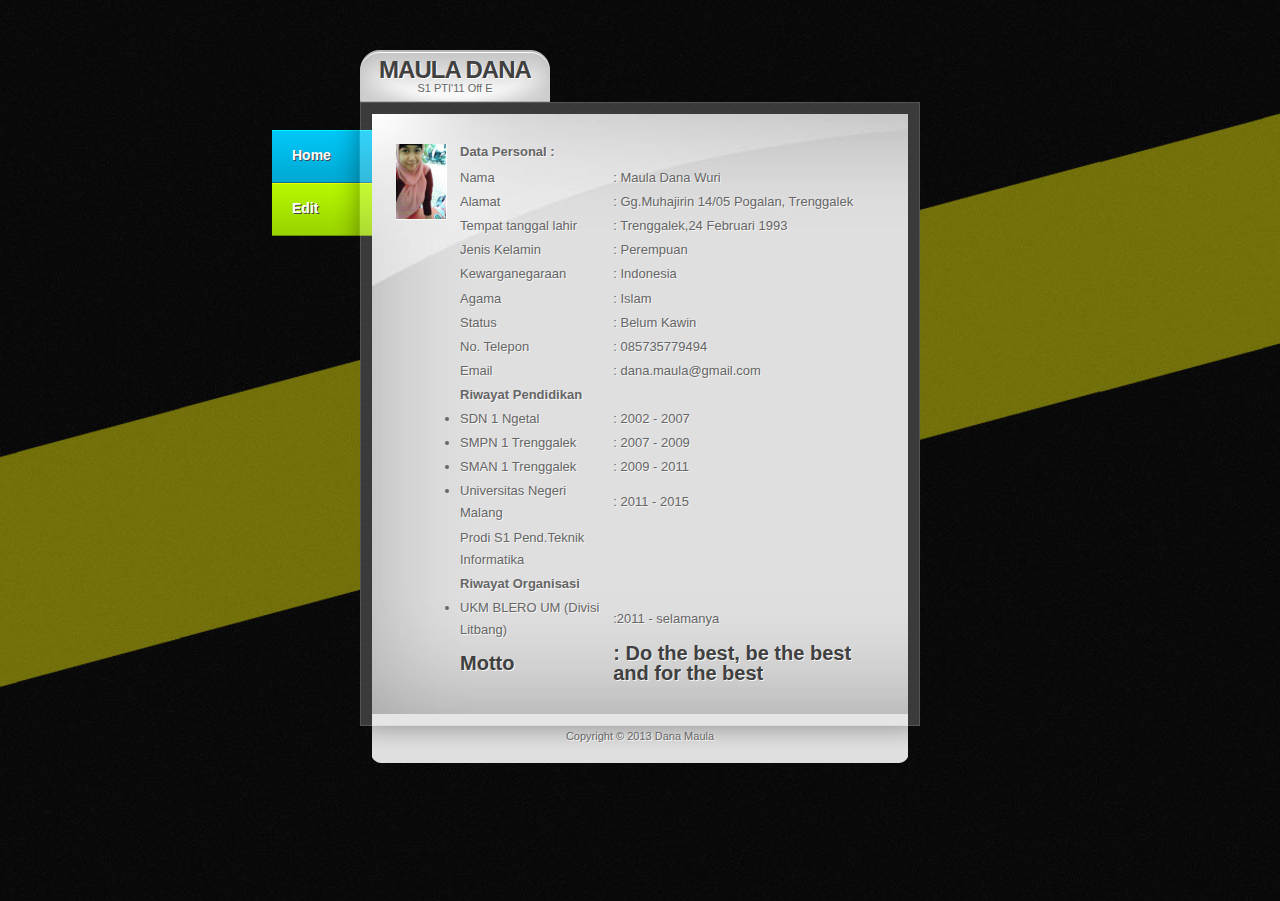
<file: index.html>
<!DOCTYPE html PUBLIC "-//W3C//DTD XHTML 1.0 Strict//EN" "http://www.w3.org/TR/xhtml1/DTD/xhtml1-strict.dtd">
<html xmlns="http://www.w3.org/1999/xhtml">
<head>
  <title>Dana Maula</title>
  <meta name="robots" content="index, follow" />
  <meta http-equiv="Content-Type" content="text/html; charset=iso-8859-1" />
  <meta name="author" content="RapidxHTML" />
  <link href="css/style.css" rel="stylesheet" type="text/css" />
</head>

<body>

<!-- wrapper -->
<div class="rapidxwpr">

  <!-- header -->
  <div id="header">
  
    <!-- logo -->
    <div class="logo">
      <h1><a href="index.html">Maula Dana</a></h1>
      <span class="tagline">S1 PTI'11 Off E</span>
    </div>
    <!-- / logo -->
  
  </div>
  <!-- / header -->
  
  <!-- mainmenu -->
  <div id="mainmenu">
    <ul id="menu">
      <li class="home"><a href="Index.html">Home</a></li>
      <li class="portfolio"><a href="form.html">Edit</a></li>
    </ul>
  </div>
  <!-- / mainmenu -->
  
  <!-- main body -->
  <div id="middle">
    <div class="middle_bg">

      <div class="tab_container">
      
        <div id="tab1" class="tab_content">
          <!-- page title -->
          <div class="page_title">
            <img class="profile_image" src="images/Mel0n058.jpg" width="50" height="75" alt="Profile Image" />
            <table align = center >
	<tr>
		<td><b>Data Personal :</b></td>
	</tr>
    <tr>
    </tr>
	<tr>
		<td>Nama </td>
			<td>: Maula Dana Wuri</td>
	</tr>
	<tr>
		<td>Alamat</td>
			<td>: Gg.Muhajirin 14/05 Pogalan, Trenggalek</td>
	</tr>
	<tr>
		<td>Tempat tanggal lahir</td>
			<td>: Trenggalek,24 Februari 1993</td>
	</tr>
	<tr>
		<td>Jenis Kelamin</td>
			<td>: Perempuan</td>
	</tr>
	<tr>
		<td>Kewarganegaraan</td>
			<td>: Indonesia </td>
	</tr>
	<tr>
		<td>Agama </td>
			<td>: Islam </td>
	</tr>
	<tr>
		<td>Status</td>
			<td>: Belum Kawin</td>
	</tr>
	<tr>
		<td>No. Telepon</td>
			<td>: 085735779494</td>
	</tr>
	<tr>
		<td>Email </td>
			<td><a href=mailto:dana.maula@gmail.com>: dana.maula@gmail.com</a></td>

	</tr>

        <tr>
		<td><b>Riwayat Pendidikan</b></td>
        </tr>
	<tr><ol>
		<td><li>SDN 1 Ngetal</td>
            <td>: 2002 - 2007</li></td>
	</ol></tr>
    <tr><ol>
        <td><li>SMPN 1 Trenggalek</td>
            <td>: 2007 - 2009</li></td>
    </ol></tr>
    <tr><ol>
        <td><li>SMAN 1 Trenggalek</td>
            <td>: 2009 - 2011</li></td>
    </ol></tr>
	<tr><ol>
        <td><li> Universitas Negeri Malang</td>
		<td>: 2011 - 2015</li></td>
	</ol></tr>
    <tr> 
        <td>Prodi S1 Pend.Teknik Informatika</td>
    </tr>
    <tr>
        <td><b>Riwayat Organisasi</b></td>
    </tr>
    <tr><ol>
        <td><li>UKM BLERO UM (Divisi Litbang)</td>
            <td>:2011 - selamanya</li></td>
    </ol></tr>
    
    <tr>
        <td><h3><b>Motto</b></h3></td>
            <td><h3><b>: Do the best, be the best and for the best</b></h3></td>
    </tr>
    <tr>
    </tr>
</table>

          </div> 
          <!-- / page title -->
          
        </div>    
      
      
      </div>    
    </div>    
      
  </div>

</div>
  </div>
  <!-- / main body -->
  
  <!-- footer -->
  <div id="footer">
    Copyright &copy; 2013 Dana Maula
  </div>
  <!-- / footer -->

</div>
<!-- / wrapper -->

</body>
</html>
</file>
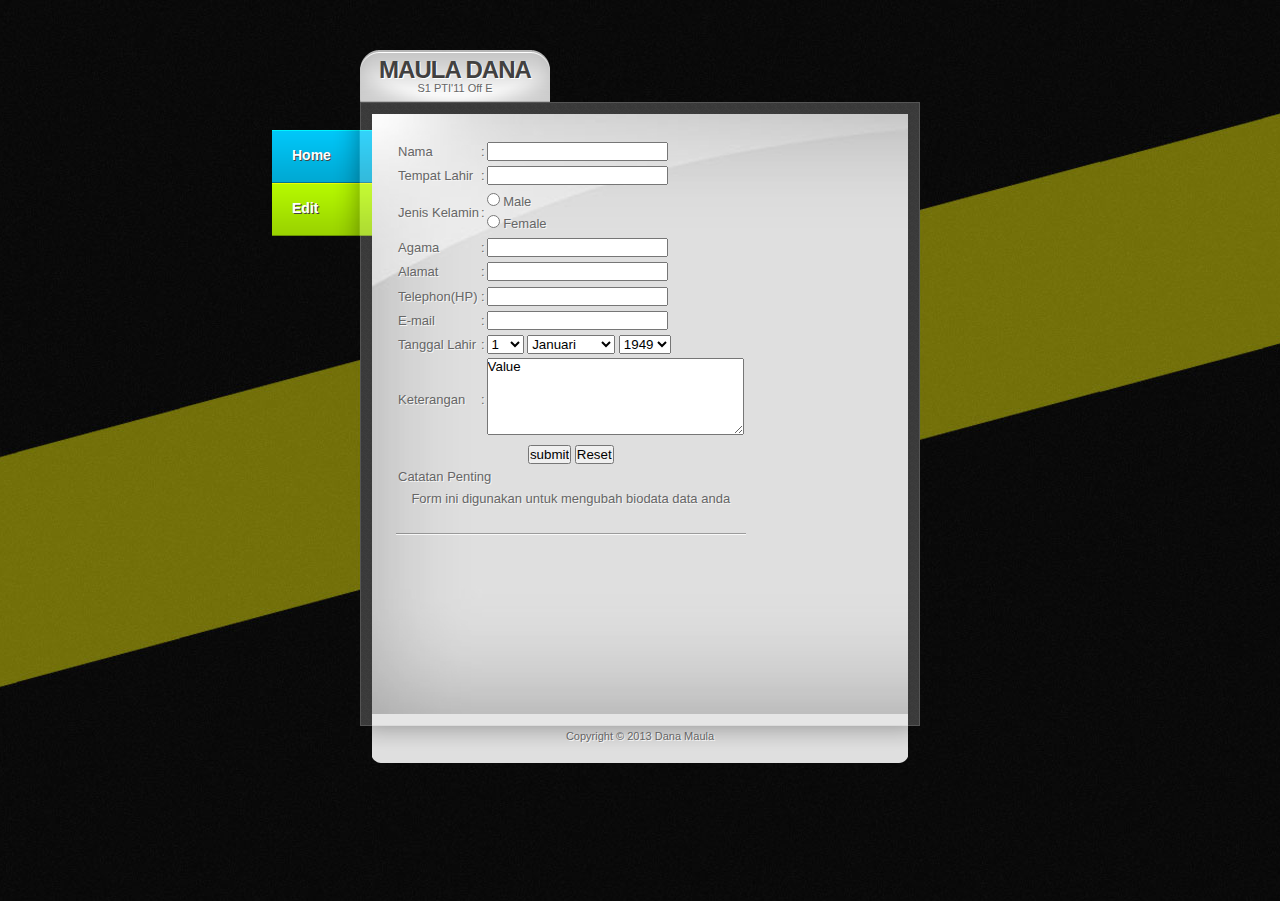
<file: Form.html>
<!DOCTYPE html PUBLIC "-//W3C//DTD XHTML 1.0 Strict//EN" "http://www.w3.org/TR/xhtml1/DTD/xhtml1-strict.dtd">
<html xmlns="http://www.w3.org/1999/xhtml">
<head>
  <title>Dana Maula</title>
  <meta name="robots" content="index, follow" />
  <meta http-equiv="Content-Type" content="text/html; charset=iso-8859-1" />
  <meta name="author" content="RapidxHTML" />
  <link href="css/style.css" rel="stylesheet" type="text/css" />
</head>

<body>

<!-- wrapper -->
<div class="rapidxwpr">

  <!-- header -->
  <div id="header">
  
    <!-- logo -->
    <div class="logo">
      <h1><a href="index.html">Maula Dana</a></h1>
      <span class="tagline">S1 PTI'11 Off E</span>
    </div>
    <!-- / logo -->
  
  </div>
  <!-- / header -->
  
  <!-- mainmenu -->
  <div id="mainmenu">
    <ul id="menu">
      <li class="home"><a href="Index.html">Home</a></li>
      <li class="portfolio"><a href="form.html">Edit</a></li>
    </ul>
  </div>
  <!-- / mainmenu -->
  
  <!-- main body -->
  <div id="middle">
    <div class="middle_bg">

      <div class="tab_container">
      
        <div id="tab1" class="tab_content">
          <!-- page title -->
          <div class="page_title">
         
<table>
                        <tr>
                        <td>Nama</td>
                        <td>:</td>
                        <td><Input type="Tipe" name="Nama Field" id="ID Field" value=""></td>
                        </tr>

                        <tr>
                        <td>Tempat Lahir</td>
                        <td>:</td>
                        <td><Input type="Tipe" name="Nama Field" id="Tipe2" value=""></td>
                        </tr>
                        <tr>

                        <tr>
                        <td>Jenis Kelamin</td>
                        <td>:</td>
                        <td>
                        <input type="radio" name="gender" value="Male"> Male<br>
		                <input type="radio" name="gender" value="Female"> Female
                        </td>
                        </tr>
						
						<td>Agama</td>
                        <td>:</td>
                        <td><Input type="Tipe" name="Nama Field" id="Tipe3" value=""></td>
                        </tr>
						
						<tr>
                        <td>Alamat</td>
                        <td>:</td>
                        <td><Input type="Tipe" name="Nama Field" id="Tipe1" value=""></td>
                        </tr>

						<tr>
                        <td>Telephon(HP)</td>
                        <td>:</td>
                        <td><Input type="Tipe" name="Nama Field" id="Tipe9" value=""></td>
                        </tr>
						
						<tr>
                        <td>E-mail</td>
                        <td>:</td>
                        <td><Input type="Tipe" name="Nama Field" id="Tipe10" value=""></td>
                        </tr>
						
                        <tr>
                        <td>Tanggal Lahir</td>
                        <td>:</td>
                        <td>
                        <select name="tanggal">
		                <option value="1">1</option>
		                <option value="2">2</option>
		                <option value="3">3</option>
		                <option value="4">4</option>
		                <option value="5">5</option>
		                <option value="6">6</option>
		                <option value="7">7</option>
		                <option value="8">8</option>
						<option value="9">9</option>
		                <option value="10">10</option>
		                <option value="11">11</option>
		                <option value="12">12</option>
		                <option value="13">13</option>
		                <option value="14">14</option>
		                <option value="15">15</option>
		                <option value="16">16</option>
						<option value="17">17</option>
		                <option value="18">18</option>
		                <option value="19">19</option>
		                <option value="20">20</option>
		                <option value="21">21</option>
		                <option value="22">22</option>
		                <option value="23">23</option>
		                <option value="24">24</option>
						<option value="25">25</option>
						<option value="26">26</option>
		                <option value="27">27</option>
		                <option value="28">28</option>
		                <option value="29">29</option>
		                <option value="30">30</option>
		                <option value="31">31</option>
		                </select>
                        
                        				                <select name="bulan">
		                <option value="jan">Januari</option>
		                <option value="feb">Pebruari</option>
						<option value="mar">Maret</option>
						<option value="ap">April</option>
		                <option value="mei">Mei</option>
		                <option value="jun">Juni</option>
		                <option value="jul">Juli</option>
		                <option value="ag">Agustus</option>
		                <option value="sep">September</option>
		                <option value="okt">Oktober</option>
		                <option value="nov">November</option>
						<option value="des">Desember</option>
		                </select>

						                <select name="tahun">
						<option value="1949">1949</option>
						<option value="1950">1950</option>
		                <option value="1951">1951</option>
						<option value="1952">1952</option>
		                <option value="1953">1953</option>
						<option value="1954">1954</option>
		                <option value="1955">1955</option>
						<option value="1956">1956</option>
		                <option value="1957">1957</option>
						<option value="1958">1958</option>
		                <option value="1959">1959</option>
						<option value="1960">1960</option>
		                <option value="1961">1961</option>
						<option value="1962">1962</option>
		                <option value="1963">1963</option>
						<option value="1964">1964</option>
		                <option value="1965">1965</option>
						<option value="1966">1966</option>
		                <option value="1967">1967</option>
						<option value="1968">1968</option>
		                <option value="1969">1969</option>
						<option value="1970">1970</option>
		                <option value="1971">1971</option>
						<option value="1972">1972</option>
		                <option value="1973">1973</option>
						<option value="1974">1974</option>
		                <option value="1975">1975</option>
						<option value="1976">1976</option>
		                <option value="1977">1977</option>
						<option value="1978">1978</option>
		                <option value="1979">1979</option>
		                <option value="1980">1980</option>
		                <option value="1981">1981</option>
						<option value="1982">1982</option>
		                <option value="1983">1983</option>
						<option value="1984">1984</option>
		                <option value="1985">1985</option>
						<option value="1986">1986</option>
		                <option value="1987">1987</option>
						<option value="1988">1988</option>
		                <option value="1989">1989</option>
						<option value="1990">1990</option>
		                <option value="1991">1991</option>
						<option value="1992">1992</option>
		                <option value="1993">1993</option>
						<option value="1994">1994</option>
		                <option value="1995">1995</option>
						<option value="1996">1996</option>
		                <option value="1997">1997</option>
						<option value="1998">1998</option>
		                <option value="1999">1999</option>
						<option value="2000">2000</option>
		                <option value="2001">2001</option>
						<option value="2002">2002</option>
		                <option value="2003">2003</option>
						<option value="2004">2004</option>
		                <option value="2005">2005</option>
						<option value="2006">2006</option>
		                <option value="2007">2007</option>
						<option value="2008">2008</option>
		                <option value="2009">2009</option>
						<option value="2010">2010</option>
		                <option value="2011">2011</option>
						<option value="2012">2012</option>
</select>
                        </td>
                        </tr>

                        <tr>
                        <td>Keterangan</td>
                        <td>:</td>
                        <td><textarea name="Nama" cols="30" rows="5">Value</textarea></td>
                        </tr>

                        </table>
<center>
                        <form>
                        <input type="submit" value="submit"> <input type="reset">
                        </form>
        
        <form>
        <fieldset>
        <legend>Catatan Penting</legend>
            Form ini digunakan untuk mengubah biodata data anda
        </fieldset>
        </form>

</center>
          </div> 
          <!-- / page title -->
          
        </div>    
      
      
      </div>    
    </div>    
      
  </div>

</div>
  </div>
  <!-- / main body -->
  
  <!-- footer -->
  <div id="footer">
    Copyright &copy; 2013 Dana Maula
  </div>
  <!-- / footer -->

</div>
<!-- / wrapper -->

</body>
</html>
</file>
<file: css/style.css>
body,div,dl,dt,dd,ul,ol,li,pre,form,fieldset,input,textarea,blockquote,th,td {
    margin:0;
    padding:0;
    font-family:Tahoma, Arial, Helvetica, sans-serif;
}

fieldset,img {
    border:0;
}

html {
    height:100%;
    margin-bottom:1px;
}

body {
    position:relative;
}

:focus {
    outline:none;
}

/* links */
a {
    color:#666;
    text-decoration:none;
}

a:hover {
    text-decoration:underline;
}

/* header elements */
h1, h2, h3, h4, h5, h6 {
    font-family:Tahoma, Arial, Helvetica, sans-serif;
    font-weight:bold;
    line-height:100%;
    margin:0 0 15px 0;
}

h1 {
    font-size:24px;
    color:#414040;
    letter-spacing:-1px;
    text-shadow:#FFF 1px 1px 0;
    margin:0;
}

h2 {
    font-size:24px;
    color:#414040;
    letter-spacing:-1px;
    text-shadow:#FFF 1px 1px 0;
}

h3 {
    font-size:20px;
    color:#414040;
}

h4 {
    font-size:14px;
    color:#414040;
}

h5 {
    font-size:150%;
    color:#414040;
}

h6 {
    font-size:125%;
    color:#414040;
}

/* page setup */
body {
    background:#080808 url(../images/page_bg.jpg) 50% 0 no-repeat;
    color:#666;
    font-size:13px;
    line-height:170%;
    text-shadow:#F5F5F5 1px 1px 0;
}

/* wrapper setup */
div.rapidxwpr {
    margin:auto;
    width:560px;
    position:relative;
}

/* header */
div#header {
    height:52px;
    padding:50px 0 0 0;
}

/* logo */
div.logo {
    background:url(../images/logo_bg.png) 0 0 no-repeat;
    width:190px;
    height:36px;
    text-align:center;
    padding:8px 0;
}

div.logo h1 {
    margin:0;
    text-transform:uppercase;
}

div.logo h1 a {
    color:#414040;
    text-decoration:none;
}

div.logo span.tagline {
    font-size:11px;
    text-shadow:#FFF 1px 1px 0;
    display:block;
    font-weight:normal;
    margin:-5px 0 0 0;
}

/* main body setup */
div#middle {
    width:auto;
    clear:both;
    background:url(../images/middle_bg.png);
    padding:11px;
    position:relative;
    border:#555 1px solid;
    height:600px;
}

div.middle_bg {
    background:url(../images/content_bg.jpg) 0 0 no-repeat;
    padding:25px 20px 25px 24px;
    height:600px;

    z-index:10;
}

/* left column */
div#left {
    width:200px;
    float:left;
}

/* content column */
div#main {
    width:auto;
    margin:0 0 0 200px;
}

/* footer */
div#footer {
    width:auto;
    clear:both;
    height:24px;
    background:url(../images/footer_bg.png) 50% 0 no-repeat;
    margin:-12px 0 50px 0;
    text-align:center;
    color:#666;
    padding:15px 0 10px 0;
    position:relative;
    z-index:10;
    line-height:130%;
    font-size:11px;
}

/* clearing & floating */
.clearingfix:after {
    content:".";
    display:block;
    line-height:0;
    clear:both;
    visibility:hidden;
}

.clearingfix {
    display:block;
}

.floatbox {
    overflow:hidden;
}

/* content panels */
div.tab_container {
    height:700px;
    overflow:hidden;
    width:100%;
}

div.tab_content {
    float:left;
    margin:0 0 25px 0;
}

/* mainmenu */
div#mainmenu {
    position:absolute;
    left:-108px;
    top:130px;
    height:159px;
    width:120px;
    z-index:10;
}

div#mainmenu ul {
    list-style:none;
}

div#mainmenu ul li {
    height:53px;
    font-weight:bold;
    font-size:14px;
    color:#FFF;
    line-height:50px;
    text-shadow:#444 1px 1px 0;
    width:120px;
    position:relative;
    overflow:hidden;
}

div#mainmenu ul li a {
    color:#FFF;
    display:block;
    padding:0 0 0 20px;
    height:53px;
    width:100px;
    position:absolute;
    left:20px;
    text-decoration:none;
}

div#mainmenu ul li.home a {
    background:url(../images/mainmenu_home.png) 0 0 no-repeat;
}

div#mainmenu ul li.portfolio a {
    background:url(../images/mainmenu_portfolio.png) 0 0 no-repeat;
}

div#mainmenu ul li.contact a {
    background:url(../images/mainmenu_contact.png) 0 0 no-repeat;
}

div#mainmenu ul li.home a:hover {
    background:url(../images/mainmenu_home.png) 0 0 no-repeat;
}

div#mainmenu ul li.portfolio a:hover {
    background:url(../images/mainmenu_portfolio.png) 0 0 no-repeat;
}

div#mainmenu ul li.contact a:hover {
    background:url(../images/mainmenu_contact.png) 0 0 no-repeat;
}

/* page title */
div.page_title {
    padding:0 0 25px 0;
    margin:0 0 10px 0;
    background:url(../images/border.png) 0 100% repeat-x;
}

div.page_title img.profile_image {
    float:left;
    margin:5px 11px 0 0;
    border-bottom:#FFF 1px solid;
    border-right:#FFF 1px solid;
}

/* availability */
span.availability {
    background:url(../images/icon_availability.png) 0 0 no-repeat;
    width:81px;
    height:82px;
    right:0;
    top:0;
    text-indent:-9999px;
}

/* services */
div.services {
    overflow:hidden;
}

div.services ul {
    margin:20px 0 0 0;
    list-style:none;
    overflow:hidden;
}

div.services ul li {
    background:url(../images/list_bg.png) 0 0 no-repeat;
    width:200px;
    float:left;
    height:33px;
    margin:0 10px 15px 0;
    line-height:31px;
    padding:0 0 0 31px;
    font-weight:bold;
    text-shadow:#DDD 1px 1px 0;
}


/* errors and thankyou msg */
span.error {
    font-size:11px;
    color:#F00;
    padding:0;
    margin:0;
}

div.thanks {
    text-align:right;
    padding:10px 15px;
}

p.error {
    font-size:13px;
    color:#F00;
    font-weight:bold;
}

img.loading_image {
    float:right;
    margin:4px 25px 0 0;
}
</file>
